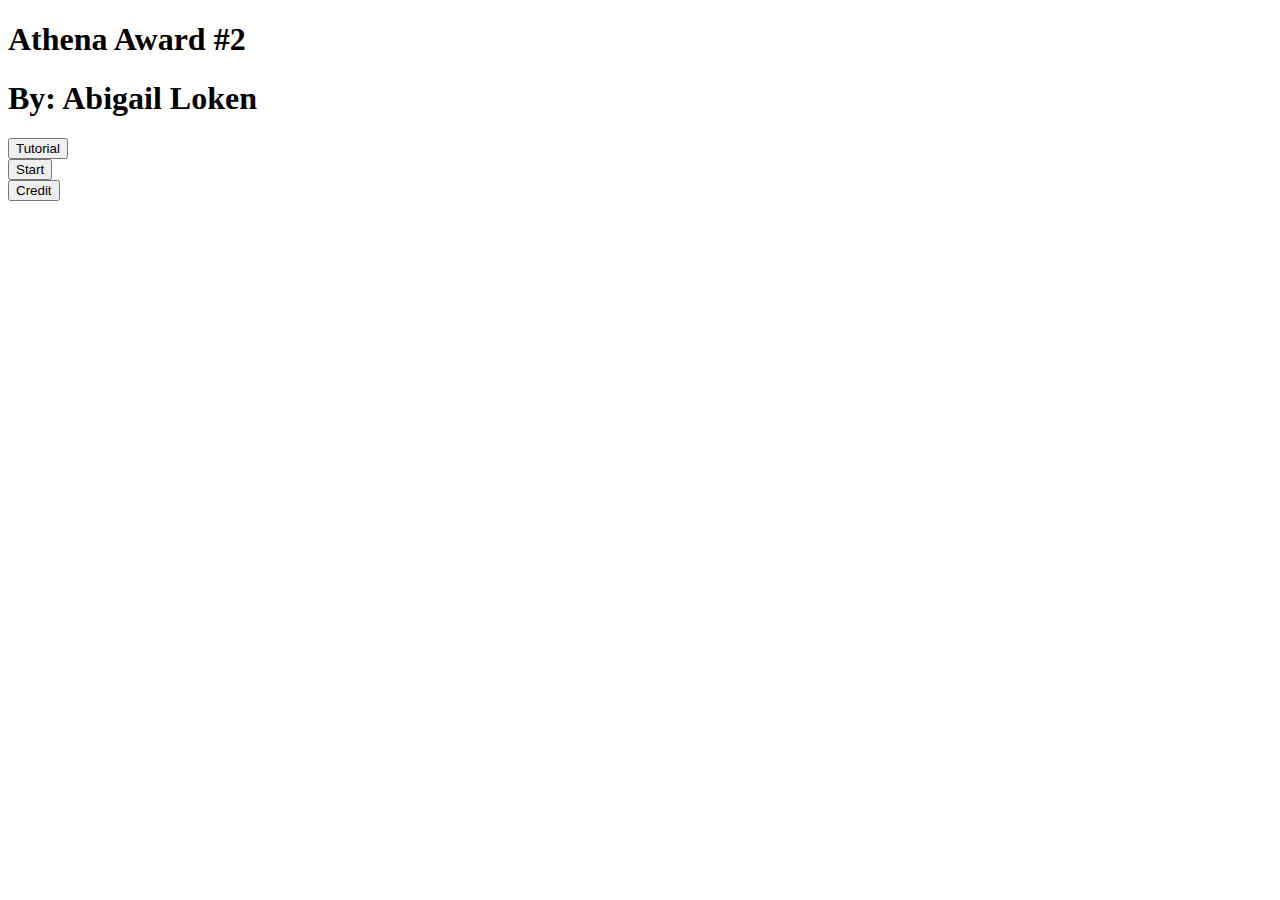
<file: index.html>
<!DOCTYPE html>
<html lang="en">
<head>
    <meta charset="UTF-8">
    <meta name="viewport" content="width=device-width, initial-scale=1.0">
    <title>Document</title>
</head>
<body>
  

   <h1> Athena Award #2 </h1>
   <h1> By: Abigail Loken</h1>

   

   <a href=""> <button> Tutorial </button></a> <br>

   <a href="page.html"> <button> Start</button> </a> <br>

   <a href=""> <button> Credit </button></a>
   <script src="script.js"> </script> 
</body>


</html>
</file>
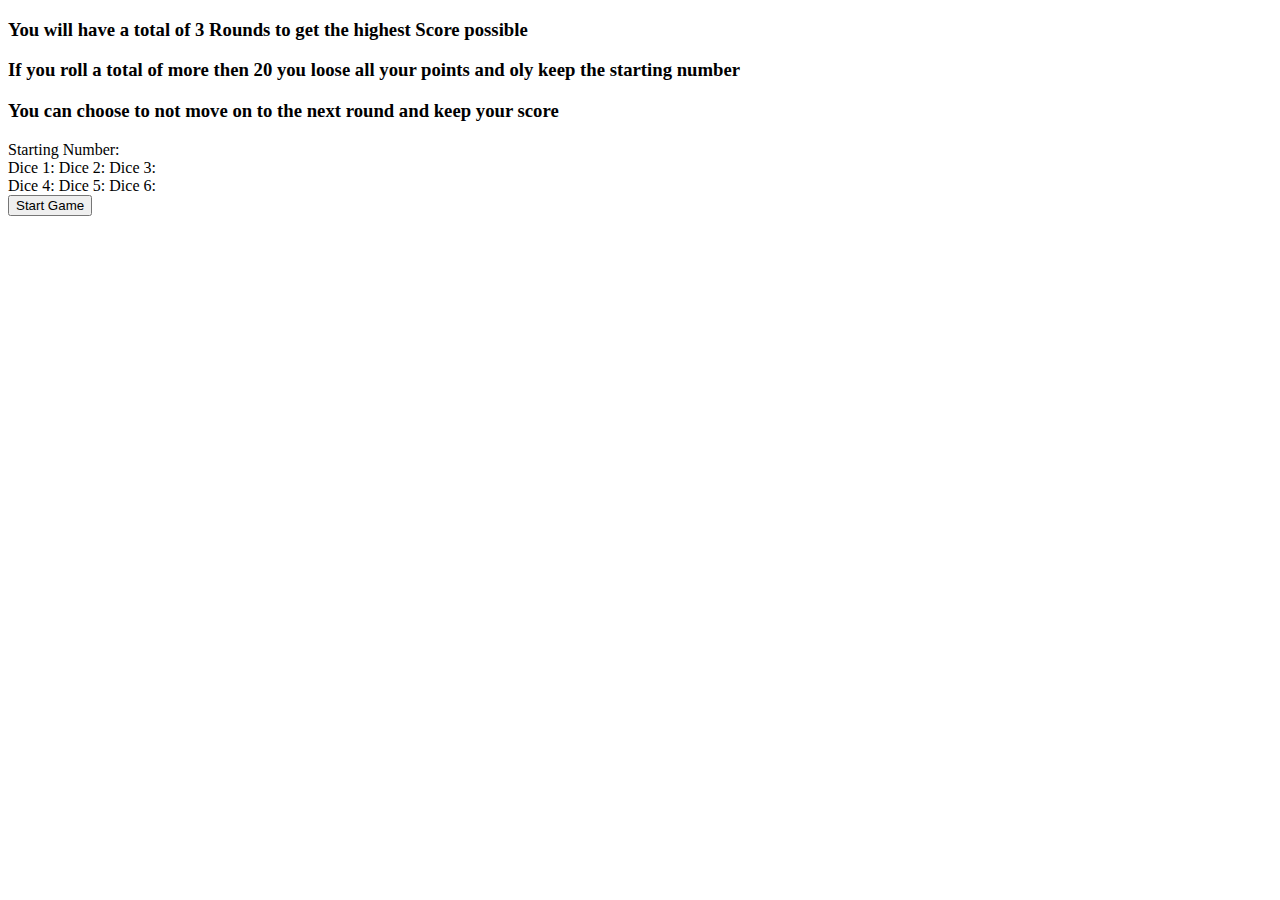
<file: kRound.html>
<!DOCTYPE html>
<html lang="en">
<head>
    <meta charset="UTF-8">
    <meta name="viewport" content="width=device-width, initial-scale=1.0">
    <title>1st Round</title>
</head>
<body>
    <h3> You will have a total of 3 Rounds to get the highest Score possible </h3>
<h3> If you roll a total of more then 20 you loose all your points and oly keep the starting number </h3> 
<h3> You can choose to not move on to the next round and keep your score</h3>

    <div id="startNum2"> Starting Number:  </div>

<div id="round"> </div>
    <div id="diceFirst"> Dice 1:     Dice 2:   Dice 3: </div>

    <div id="diceSecond"> Dice 4:     Dice 5:   Dice 6: </div>

<button onclick="start()"> Start Game </button>
<script src="script.js"></script>
</body>
</html>
</file>
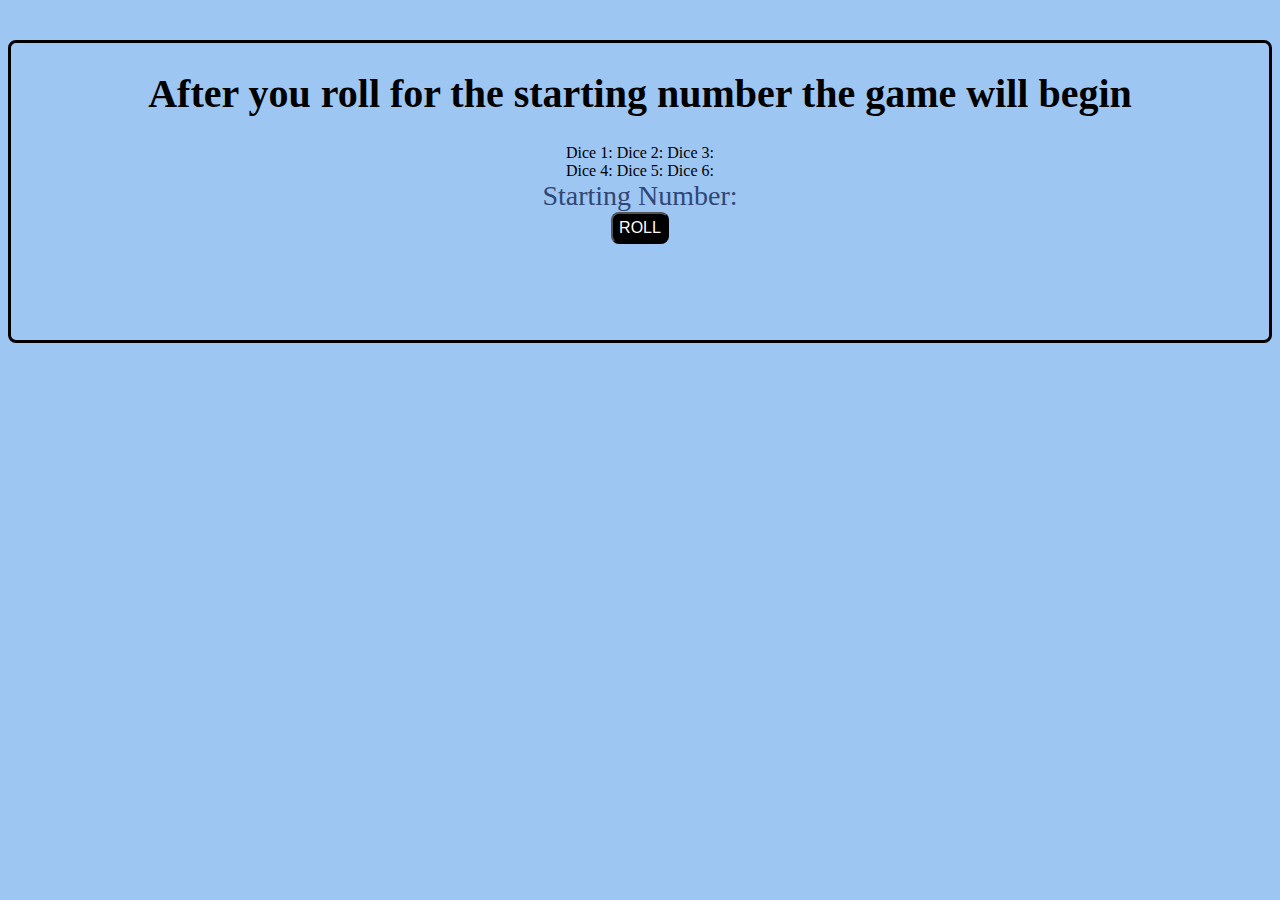
<file: page.html>
<!DOCTYPE html>
<html lang="en">
<head>
    <meta charset="UTF-8">
    <meta name="viewport" content="width=device-width, initial-scale=1.0">
    <title>Game Page</title>
    <link rel="stylesheet" href="style.css">
</head>
<body>
<button id="rulesBtn" onclick="rules()"> RULES </button>
<div id="begin"> 
<!-- START OF Starting Number / ROUND 1 -->
   <!-- --------------------------------------------->
    <!-- This div explains the instrauctions for Starting Number and Round 1  -->
       <div id="rules">
<h1> After you roll for the starting number the game will begin</h1>
       </div>
    <!-- Instructions div -->
    
  
  <!-- Div for all the dice -->
    <div id = "displayDice">


        
<!-- Div for the first Dice start -->
    <div id="diceFirst"> Dice 1:     Dice 2:   Dice 3: </div>
<!-- Div for the first Dice end -->

 <!-- Div for the second Dice start -->
    <div id="diceSecond"> Dice 4:     Dice 5:   Dice 6: </div>
<!-- Div for the second Dice end -->
 </div>
 <!-- Dice Div end -->

  <!-- Display for the starting number start-->
    <div id="startNum"> Starting Number:  </div>
  <!-- Display for the starting number end-->


    <!-- This button will disappear after the starting number is rolled-->
    <div id="firstBut"> <button id="roll" onclick="roll()"> ROLL </button> </div>

    <!-- New Place for the Dice During Round 1 Start -->
    <div id="dicePlace1"> </div>

    <div id="dicePlace2"> </div>
<!-- New Place for the Dice During Round 1 End -->

<!-- Div for the total amount from the dice start-->
    <div id="totalDice"></div>
<!-- Div for the total amount from the dice end-->

    <!-- Div for the total amount from the dice and starting number start-->
   
<div id="totalScore"></div>
<!-- Div for the total amount from the dice and starting number end-->
   

    <!-- This button will appear to move the user to Round 1-->
    
    <!-- Then it will disappear when the user rolls for Round 1-->
    <button id="conBtn" onclick="start()"> START ROUND 1 </button>
    <div id="endResults1"></div>

           <!-- This button will end Round 1-->
         <button id="endBtn2" onclick="end2()"> DONE </button>

    <!-- This button will send the user to Round 2-->
    <button id="conBtn2" onclick="start2()"> START ROUND 2 </button>
 <!-- END OF Starting Number / ROUND 1 -->
  <!-- -------------------------------------------      -->
</div>

    <!-- Round 2 will have three possible outcomes-->

     <!-- 1. The total dice roll is greater than 20. This means the  -->
      <!-- User's final score will be their starting number-->

      <!-- 2. The user decides to end it at Round 1. This means-->
       <!-- User's final score will be their round 1 roll plus their starting number-->

       <!-- 3. The user decides to move on to Round 2. This means-->
        <!-- The user will roll. and it will be like a repeat of Round 1-->
    
    
        <div id="round2"> 
        <!-- This div will change depending on the outcome-->
        <div id="results"> 
        </div>
  <!-- Display for the starting number start-->
    <div id="startNum2"></div>
  <!-- Display for the starting number end-->

<!-- Div for the first Dice start -->
    <div id="diceFirst2">   </div>
<!-- Div for the first Dice end -->

 <!-- Div for the second Dice start -->
    <div id="diceSecond2">  </div>
<!-- Div for the second Dice end -->

<!-- Div for the total amount from the dice start-->
    <div id="totalDice2"></div>
<!-- Div for the total amount from the dice end-->

<div id="totalScore2"></div>
<!-- Div for the total amount from the dice and starting number end-->

    <div id="endResults2"></div>
                   <!-- This button will end Round 2-->
         <button id="endBtn3" onclick="end3()"> DONE </button>

    <!-- This button will send the user to Round 3-->
    <button id="conBtn3" onclick="start3()"> START ROUND 3 </button>

    </div>

    <!-- Round 2 end -->
<div id="round3">
    <!-- Round 3 start -->
     <!-- Round 3 will have three possibilites -->

     <div id="results2"> 
     </div>
  <!-- Display for the starting number start-->
    <div id="startNum3"></div>
  <!-- Display for the starting number end-->

     <!-- Div for the first Dice start -->
    <div id="diceFirst3">   </div>
<!-- Div for the first Dice end -->

 <!-- Div for the second Dice start -->
    <div id="diceSecond3">  </div>
<!-- Div for the second Dice end -->

<!-- Div for the total amount from the dice start-->
    <div id="totalDice3"></div>
<!-- Div for the total amount from the dice end-->

<div id="totalScore3"></div>
<!-- Div for the total amount from the dice and starting number end-->


<!-- Round 3 ends-->
     <div id="results3"> 
     </div>
<!-- Will reveal whether the user won or lost-->

 

    <script src="script.js"> </script>
</body>

</html>
</file>
<file: style.css>
div{
 /* max-width: fit-content;
margin-inline: auto; */
margin:0;
text-align: center;
}

/* Button to activate the rules */
/* #rulesBtn{

} */

#start{
    background-color: #8eb15c;
     margin: 0px, 0px, 20px, 0px;
 display: block;
    margin: auto;
    width: fit-content;;
height:2rem;
}
#start:hover {
    background-color: #D6FAC3;
    color: black;
}
#tryAgain:hover {
    background-color: #F8858B;
    color: grey;
}
button{
border-radius: 8px;
width: fit-content;;
height:2rem;
text-align: center;
font-size: 1rem;
background-color: black;
color:white;
 margin: 0px, 0px, 20px, 0px;
 display: block;
    margin: auto;
}

button:hover {
    background-color: #636363;
    color: black;
}
a {
    text-decoration: none;
    outline: none;
}

a:hover {
    outline: none;
}

a:focus {
    outline: none;
}

#final{
     /* text-decoration: underline;
      text-decoration-color: #FDDD5C; */
    color:	#FDDD5C;
    font-size: 1.75rem;
}

#tryAgain{
    background-color: #FF6663;
    color:black;
    font-weight: bold;
}
img{
    width:5%;
    height:5%;
}
body{
   background-color: 	#9EC6F3; 
}
#begin{
    /* background-color: #e7d0f5; */
    background-color: 	#9EC6F3; 
    border-radius: 8px;
    border-color: black;
  border-style: solid;
  /* border-width: thin; */
}

#round2{
    /* background-color: #dcc0ec ; */
    background-color: 	#9EC6F3; 
    border-radius: 8px;
    border-color: black;
    border-style: solid;
    border-width: thin medium;
}

#round3{
    /* background-color:#ccaedb ; */
    background-color: 	#9EC6F3; 
    border-radius: 8px;
    border-color: black;
    border-style: solid;
    border-width: thin medium;
}

/* START of different types of Text ---------------*/
#rules{
    font-size: 1.25rem;
}

#startNum{
    color: #304674;
    font-size: 1.75rem;
}

#totalS{
    color:#224623;
    font-size:1.75rem;
}
/* END of different types of Text ---------------*/

h1{
    text-align: center;
}

h2{
    text-align: center;
}


h3{
    text-align: center;
    font-size: 1.50rem;
}

h4{
    text-align: center;
    font-size: 1.50rem;
}
</file>
